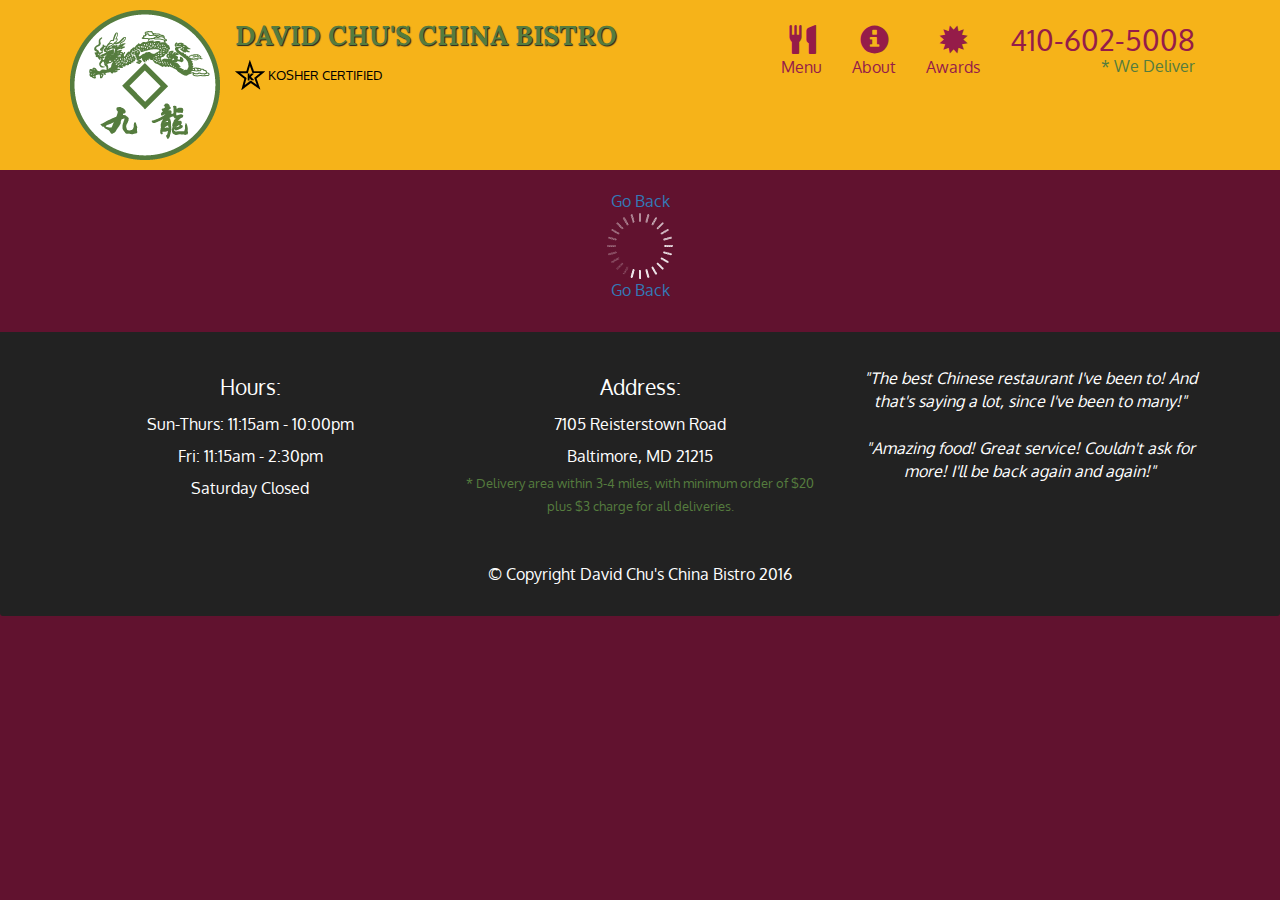
<file: index.html>
<!doctype html>
<html lang="en">
  <head>
    <meta charset="utf-8">
    <meta http-equiv="X-UA-Compatible" content="IE=edge">
    <meta name="viewport" content="width=device-width, initial-scale=1">
    <title>David Chu's China Bistro</title>
    <link rel="stylesheet" href="css/bootstrap.min.css">
    <link rel="stylesheet" href="css/styles.css">
    <link href='https://fonts.googleapis.com/css?family=Oxygen:400,300,700' rel='stylesheet' type='text/css'>
    <link href='https://fonts.googleapis.com/css?family=Lora' rel='stylesheet' type='text/css'>
  </head>
<body>
  <header>
    <nav id="header-nav" class="navbar navbar-default">
      <div class="container">
        <div class="navbar-header">
          <a href="index.html" class="pull-left visible-md visible-lg">
            <div id="logo-img"></div>
          </a>

          <div class="navbar-brand">
            <a href="index.html"><h1>David Chu's China Bistro</h1></a>
            <p>
              <img src="images/star-k-logo.png" alt="Kosher certification">
              <span>Kosher Certified</span>
            </p>
          </div>

          <button id="navbarToggle" type="button" class="navbar-toggle collapsed" data-toggle="collapse" data-target="#collapsable-nav" aria-expanded="false">
            <span class="sr-only">Toggle navigation</span>
            <span class="icon-bar"></span>
            <span class="icon-bar"></span>
            <span class="icon-bar"></span>
          </button>
        </div>
        
        <div id="collapsable-nav" class="collapse navbar-collapse">
           <ul id="nav-list" class="nav navbar-nav navbar-right">
            <li id="navHomeButton" class="visible-xs active">
              <a href="index.html">
                <span class="glyphicon glyphicon-home"></span> Home</a>
            </li>
            <li id="navMenuButton">
              <a href="#" onclick="$dc.loadMenuCategories();">
                <span class="glyphicon glyphicon-cutlery"></span><br class="hidden-xs"> Menu</a>
            </li>
            <li>
              <a href="#">
                <span class="glyphicon glyphicon-info-sign"></span><br class="hidden-xs"> About</a>
            </li>
            <li>
              <a href="#">
                <span class="glyphicon glyphicon-certificate"></span><br class="hidden-xs"> Awards</a>
            </li>
            <li id="phone" class="hidden-xs">
              <a href="tel:410-602-5008">
                <span>410-602-5008</span></a><div>* We Deliver</div>
            </li>
          </ul><!-- #nav-list -->
        </div><!-- .collapse .navbar-collapse -->
      </div><!-- .container -->
    </nav><!-- #header-nav -->
  </header>
  <div id="goback">
<script>
  document.write('<a href="index.html"' + document.referrer + '">Go Back</a>');
  
</script>
</div>
  <div id="call-btn" class="visible-xs">
    <a class="btn" href="tel:410-602-5008">
    <span class="glyphicon glyphicon-earphone"></span>
    410-602-5008
    </a>
  </div>
  <div id="xs-deliver" class="text-center visible-xs">* We Deliver</div>

  <div id="main-content" class="container"></div>
<div id="goback">
<script>
  document.write('<a href="index.html"' + document.referrer + '">Go Back</a>');
  
</script>
  <footer class="panel-footer">
    <div class="container">
      <div class="row">
        <section id="hours" class="col-sm-4">
          <span>Hours:</span><br>
          Sun-Thurs: 11:15am - 10:00pm<br>
          Fri: 11:15am - 2:30pm<br>
          Saturday Closed
          <hr class="visible-xs">
        </section>
        <section id="address" class="col-sm-4">
          <span>Address:</span><br>
          7105 Reisterstown Road<br>
          Baltimore, MD 21215
          <p>* Delivery area within 3-4 miles, with minimum order of $20 plus $3 charge for all deliveries.</p>
          <hr class="visible-xs">
        </section>
        <section id="testimonials" class="col-sm-4">
          <p>"The best Chinese restaurant I've been to! And that's saying a lot, since I've been to many!"</p>
          <p>"Amazing food! Great service! Couldn't ask for more! I'll be back again and again!"</p>
        </section>
      </div>
      <div class="text-center">&copy; Copyright David Chu's China Bistro 2016</div>
    </div>
  </footer>

  <!-- jQuery (Bootstrap JS plugins depend on it) -->
  <script src="js/jquery-2.1.4.min.js"></script>
  <script src="js/bootstrap.min.js"></script>
  <script src="js/ajax-utils.js"></script>
  <script src="js/script.js"></script>
</body>
</html>
</file>
<file: css/styles.css>
body {
  font-size: 16px;
  color: #fff;
  background-color: #61122f;
  font-family: 'Oxygen', sans-serif;
}

/** HEADER **/
#header-nav {
  background-color: #f6b319;
  border-radius: 0;
  border: 0;
}

#logo-img {
  background: url('../images/restaurant-logo_large.png') no-repeat;
  width: 150px;
  height: 150px;
  margin: 10px 15px 10px 0;
}

.navbar-brand {
  padding-top: 25px;
}
.navbar-brand h1 { /* Restaurant name */
  font-family: 'Lora', serif;
  color: #557c3e;
  font-size: 1.5em;
  text-transform: uppercase;
  font-weight: bold;
  text-shadow: 1px 1px 1px #222;
  margin-top: 0;
  margin-bottom: 0;
  line-height: .75;
}
.navbar-brand a:hover, .navbar-brand a:focus {
  text-decoration: none;
}
.navbar-brand p { /* Kosher cert */
  color: #000;
  text-transform: uppercase;
  font-size: .7em;
  margin-top: 15px;
}
.navbar-brand p span { /* Star-K */
  vertical-align: middle;
}

#nav-list {
  margin-top: 10px;
}
#nav-list a {
  color: #951C49;
  text-align: center;
}
#nav-list a:hover {
  background: #E7E7E7;
}
#nav-list a span {
  font-size: 1.8em;
}

#phone {
  margin-top: 5px;
}
#phone a { /* Phone number */
  text-align: right;
  padding-bottom: 0;
}
#phone div { /* We Deliver */
  color: #557c3e;
  text-align: right;
  padding-right: 15px;
}

.navbar-header button.navbar-toggle, .navbar-header .icon-bar {
  border: 1px solid #61122f;
}
.navbar-header button.navbar-toggle {
  clear: both;
  margin-top: -30px;
}
/* END HEADER */

/* FOOTER */
.panel-footer {
  margin-top: 30px;
  padding-top: 35px;
  padding-bottom: 30px;
  background-color: #222;
  border-top: 0;
}
.panel-footer div.row {
  margin-bottom: 35px;
}
#hours, #address {
  line-height: 2;
}
#hours > span, #address > span {
  font-size: 1.3em;
}
#address p {
  color: #557c3e;
  font-size: .8em;
  line-height: 1.8;
}
#testimonials {
  font-style: italic;
}
#testimonials p:nth-child(2) {
  margin-top: 25px;
}
/* END FOOTER */



/* HOME PAGE */
.container .jumbotron {
  box-shadow: 0 0 50px #3F0C1F;
  border: 2px solid #3F0C1F;
}

#menu-tile, #specials-tile, #map-tile {
  height: 250px;
  width: 100%;
  margin-bottom: 15px;
  position: relative;
  border: 2px solid #3F0C1F;
  overflow: hidden;
}
#menu-tile:hover, #specials-tile:hover, #map-tile:hover {
  box-shadow: 0 1px 5px 1px #cccccc;
}
#menu-tile {
  background: url('../images/menu-tile.jpg') no-repeat;
  background-position: center;
}
#specials-tile {
  background: url('../images/specials-tile.jpg') no-repeat;
  background-position: center;
}
#menu-tile span, #specials-tile span, #map-tile span {
  position: absolute;
  bottom: 0;
  right: 0;
  width: 100%;
  text-align: center;
  font-size: 1.6em;
  text-transform: uppercase;
  background-color: #000;
  color: #fff;
  opacity: .8;
}
/* END HOME PAGE */

/* MENU CATEGORIES PAGE */
.category-tile { 
  position: relative;
  border: 2px solid #3F0C1F;
  overflow: hidden;
  width: 200px;
  height: 200px;
  margin: 0 auto 15px;
}
.category-tile span {
  position: absolute;
  bottom: 0;
  right: 0;
  width: 100%;
  text-align: center;
  font-size: 1.2em;
  text-transform: uppercase;
  background-color: #000;
  color: #fff;
  opacity: .8;
}
.category-tile:hover {
  box-shadow: 0 1px 5px 1px #cccccc;
}

#menu-categories-title + div {
  margin-bottom: 50px;
}
/* END MENU CATEGORIES PAGE */

/* SINGLE CATEGORY PAGE */
.menu-item-tile {
  margin-bottom: 25px;
}
.menu-item-tile hr {
  width: 80%;
}
.menu-item-tile .menu-item-price {
  font-size: 1.1em;
  text-align: right;
  margin-top: -15px;
  margin-right: -15px;
}
.menu-item-tile .menu-item-price span {
  font-size: .6em;
}
.menu-item-photo {
  position: relative;
  border: 2px solid #3F0C1F; 
  overflow: hidden;
  padding: 0;
  margin-right: -15px;
  margin-left: auto;
  margin-bottom: 20px;
  max-width: 250px;
}
.menu-item-photo div {
  position: absolute;
  bottom: 0;
  right: 0;
  width: 80px;
  background-color: #557c3e;
  text-align: center;
}
.menu-item-description {
  padding-right: 30px;
}
h3.menu-item-title {
  margin: 0 0 10px;
}
.menu-item-details {
  font-size: .9em;
  font-style: italic;
}
/* END SINGLE CATEGORY PAGE */


/********** Large devices only **********/
@media (min-width: 1200px) {
  .container .jumbotron {
    background: url('../images/jumbotron_1200.jpg') no-repeat;
    height: 675px;
  }
}

/********** Medium devices only **********/
@media (min-width: 992px) and (max-width: 1199px) {
  /* Header */
  #logo-img {
    background: url('../images/restaurant-logo_medium.png') no-repeat;
    width: 100px;
    height: 100px;
    margin: 5px 5px 5px 0;
  }
  /* End Header */

  /* Home Page */
  .container .jumbotron {
    background: url('../images/jumbotron_992.jpg') no-repeat;
    height: 558px;
  }
  /* End Home Page */
}

/********** Small devices only **********/
@media (min-width: 768px) and (max-width: 991px) {
  /* Home Page */
  .container .jumbotron {
    background: url('../images/jumbotron_768.jpg') no-repeat;
    height: 432px;
  }
  /* End Home Page */
}

/********** Extra small devices only **********/
@media (max-width: 767px) {
  /* Header */
  .navbar-brand {
    padding-top: 10px;
    height: 80px;
  }
  .navbar-brand h1 { /* Restaurant name */
    padding-top: 10px;
    font-size: 5vw; /* 1vw = 1% of viewport width */
  }
  .navbar-brand p { /* Kosher cert */
    font-size: .6em;
    margin-top: 12px;
  }
  .navbar-brand p img { /* Star-K */
    height: 20px;
  }

  #collapsable-nav a { /* Collapsed nav menu text */
    font-size: 1.2em;
  }
  #collapsable-nav a span { /* Collapsed nav menu glyph */
    font-size: 1em;
    margin-right: 5px;
  }

  #call-btn > a {
    font-size: 1.5em;
    display: block;
    margin: 0 20px;
    padding: 10px;
    border: 2px solid #fff;
    background-color: #f6b319;
    color: #951c49;
  }
  #xs-deliver {
    margin-top: 5px;
    font-size: .7em;
    letter-spacing: .1em;
    text-transform: uppercase;
  }
  /* End Header */

  /* Footer */
  .panel-footer section {
    margin-bottom: 30px;
    text-align: center;
  }
  .panel-footer section:nth-child(3) {
    margin-bottom: 0; /* margin already exists on the whole row */
  }
  .panel-footer section hr {
    width: 50%;
  }
  /* End Footer */

  /* Home Page */
  .container .jumbotron {
    margin-top: 30px;
    padding: 0;
  }
  #menu-tile, #specials-tile {
    width: 360px;
    margin: 0 auto 15px;
  }

  .menu-item-photo {
    margin-right: auto;
  }
  .menu-item-tile .menu-item-price {
    text-align: center;
  }
  .menu-item-description {
    text-align: center;;
  }
}


/********** Super extra small devices Only :-) (e.g., iPhone 4) **********/
@media (max-width: 479px) {
  /* Header */
  .navbar-brand h1 { /* Restaurant name */
    padding-top: 5px;
    font-size: 6vw;
  }
  /* End Header */
  
  /* Home page */
  #menu-tile, #specials-tile {
    width: 280px;
    margin: 0 auto 15px;
  }

  .col-xxs-12 {
    position: relative;
    min-height: 1px;
    padding-right: 15px;
    padding-left: 15px;
    float: left;
    width: 100%;
  }
}

#goback {
  text-align: center;
}
</file>
